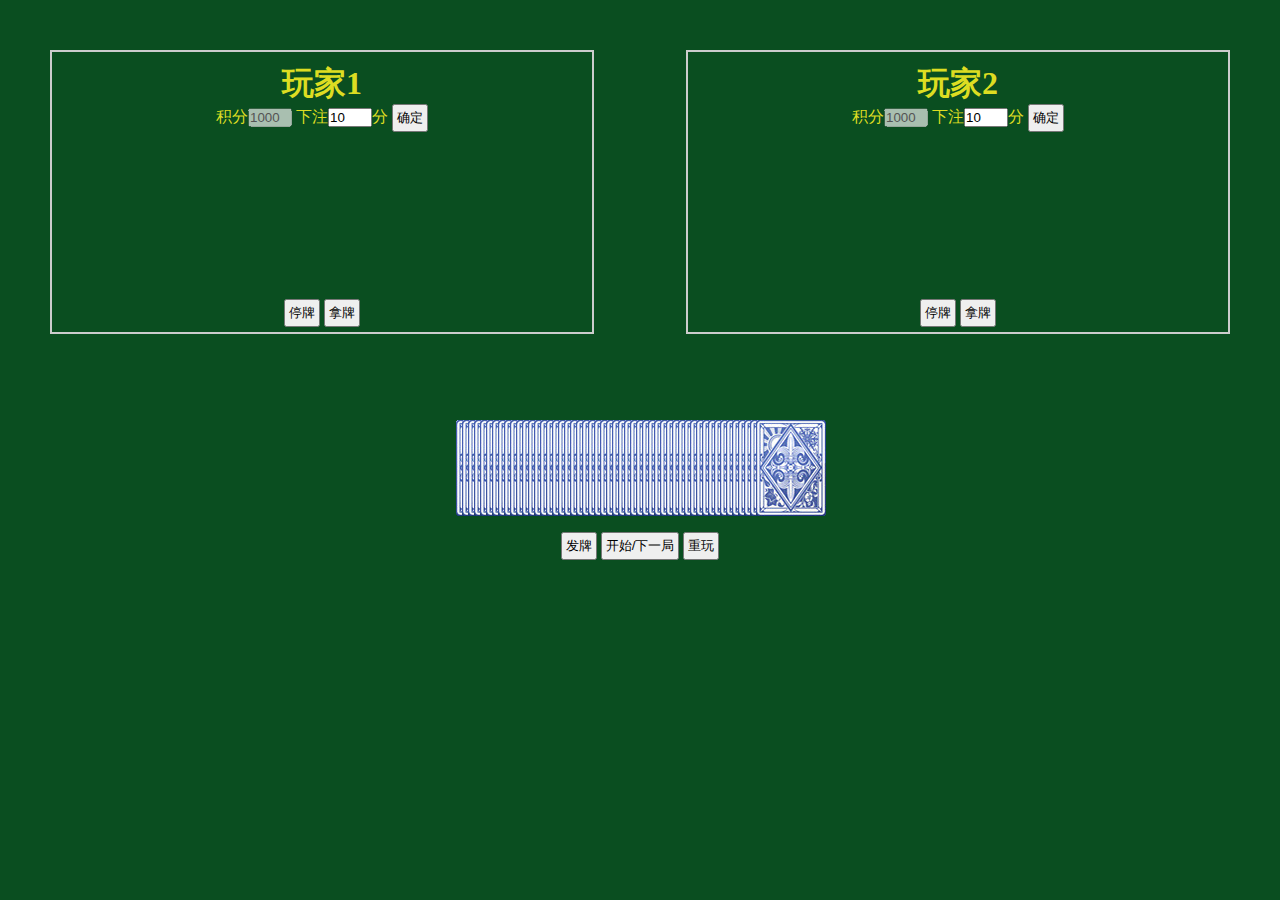
<file: Blackjack/index.html>
<!DOCTYPE html>
<html>
<head>
	<meta http-equiv="Content-Type" content="text/html; charset=utf-8" />
	<title>21点纸牌</title>
	<link rel="stylesheet" href="test.css">
</head>
<body>
	<section id="left">
		<h1 id="play1">玩家1 </h1>
		<div class="operation H-center">
				<label>积分<input type="text" value="1000" id="player1-win" disabled></label>
				<label>下注<input type="text" value="10" id="player1-bet">分</label>
				<button id="player1-submit">确定</button>
		</div>
		<div id="place-card-l" class="H-center">
			<img><img><img><img><img><img><img><img><img><img>
		</div>
		<div class="operation-2 H-center">
			<button id="player1-enough">停牌</button>
			<button id="player1-yao">拿牌</button>
		</div>
	</section>
	<section id="right">
		<h1 id="play2">玩家2</h1>
		<div class="operation H-center">
			<label>积分<input type="text" value="1000" id="player2-win" disabled></label>
			<label>下注<input type="text" value="10" id="player2-bet">分</label>
			<button id="player2-submit">确定</button>
		</div>
		<div id="place-card-r" class="H-center">
			<img><img><img><img><img><img><img><img><img><img>
		</div>
		<div class="operation-2 H-center">
			<button id="player2-enough">停牌</button>
			<button id="player2-yao">拿牌</button>
		</div>
	</section>
	<section id="center">

		<div id="center-1">
			<div  id= "card-bg-img">
				
			</div>
			<div class="operation-3 H-center">
				<button id="deal">发牌</button>
				<button id="pause">开始/下一局</button>
				<button id="restart">重玩</button>
			</div>
		</div>
	</section>
</body>
<script src="card.js"></script>
<script src="control.js"></script>
<script src="main.js"></script>
</html>
</file>
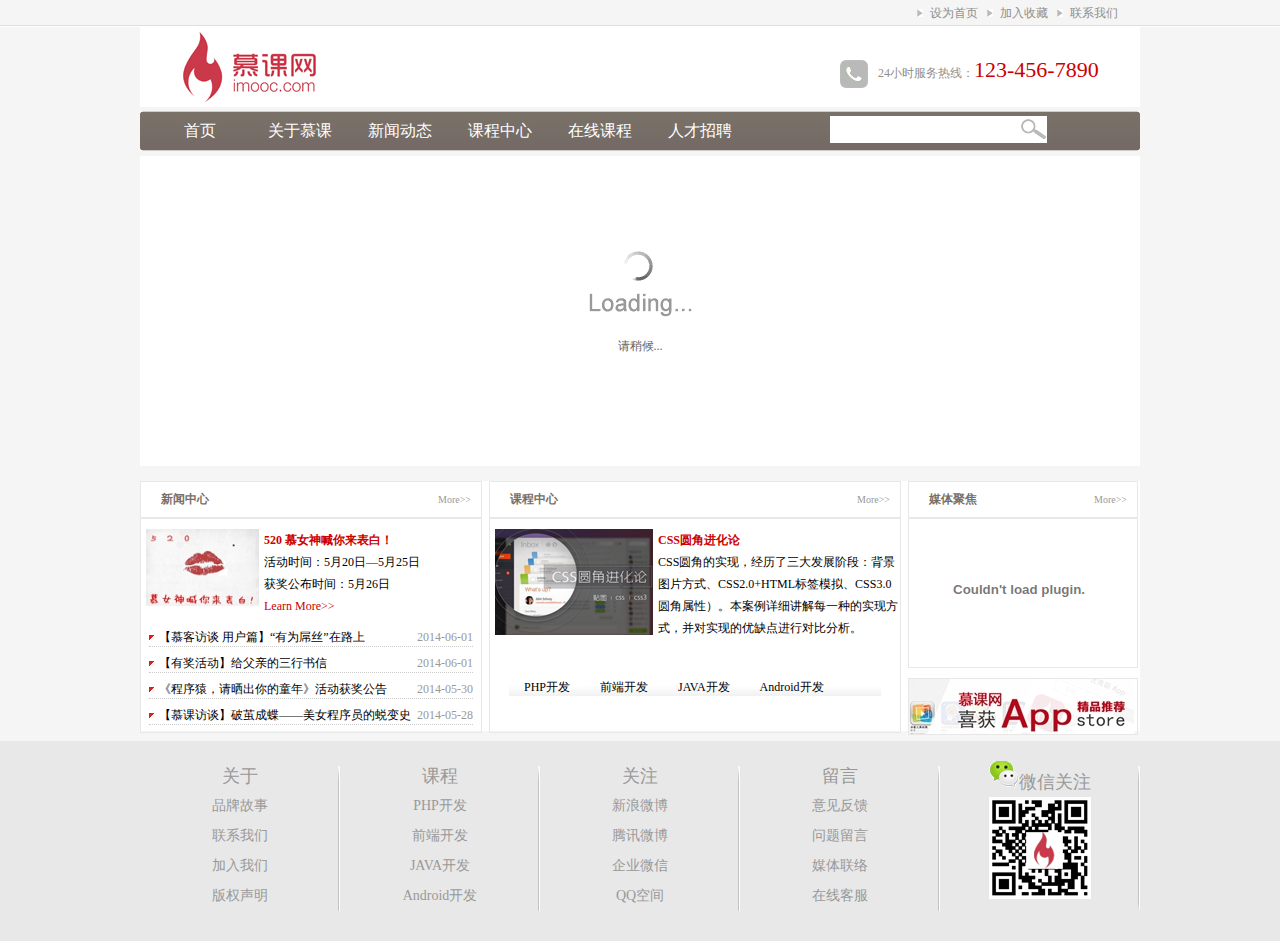
<file: company-basic-design/index.html>
<!DOCTYPE html>
<html >
<head>
<meta  charset="utf-8" />
<title>企业网站实例</title>
<link href="css/main.css" rel="stylesheet"  />
<script  src="js/myfocus-2.0.1.min.js"></script><!--引入myFocus库-->
<script >
    myFocus.set({
        id:'boxID',//焦点图盒子ID
        pattern:'mF_fancy',//风格应用的名称
        time:3,//切换时间间隔(秒)
        trigger:'click',//触发切换模式:'click'(点击)/'mouseover'(悬停)
        width:1000,//设置图片区域宽度(像素)
        height:310,//设置图片区域高度(像素)
        txtHeight:'default'//文字层高度设置(像素),'default'为默认高度，0为隐藏
    });
</script>
</head>

<body>
<div class="top">
  <div class="top_content">
    <ul>
      <li><a href="#">联系我们</a></li>
      <li><a  href="javascript:void(0)">加入收藏</a></li>
      <li><a  href="javascript:void(0)">设为首页</a></li>
    </ul>
  </div>
</div>
<!--页面顶端top结束-->

<div class="wrap">
  <div  class="logo">
    <div class="logo_left"><img src="images/logo.jpg" /></div>
    <div class="logo_right"><img src="images/tel.jpg" width="28" height="28" />24小时服务热线：<span class="tel">123-456-7890</span></div>
  </div>
  <!--logo结束-->
  
  <div class="nav">
    <div  class="nav_left"></div>
    <div class="nav_mid">
      <div class="nav_mid_left">
        <ul>
          <li><a href="#">首页</a></li>
          <li><a href="list.html">关于慕课</a></li>
          <li><a href="list.html">新闻动态</a></li>
          <li><a href="list.html">课程中心</a></li>
          <li><a href="list.html">在线课程</a></li>
          <li><a href="list.html">人才招聘</a></li>
        </ul>
      </div>
      <!--nav_mid_left结束-->
      <div class="nav_mid_right">
        <form action="" method="post">
          <input type="text" class="search_text" />
          <!--<input type="text" class="search_text" x-webkit-speech />-->
        </form>
      </div>
      <!--nav_mid_right结束--> 
    </div>
    <!--导航主体nav_mid结束-->
    <div class="nav_right"></div>
  </div>
  <!--nav结束-->
  
  <div class="ad">
    <div id="boxID"><!--焦点图盒子-->
      <div class="loading"><img src="images/loading.gif" alt="请稍候..." /></div>
      <!--载入画面(可删除)-->
      <div class="pic"><!--内容列表(li数目可随意增减)-->
        <ul>
          <li><a href="#"><img src="images/ad2.jpg" thumb="" alt="" text="详细描述2" /></a></li>
          <li><a href="#"><img src="images/ad3.jpg" thumb="" alt="" text="详细描述3" /></a></li>
          <li><a href="#"><img src="images/ad4.jpg" thumb="" alt="" text="详细描述4" /></a></li>
          <li><a href="#"><img src="images/ad3.jpg" thumb="" alt="" text="详细描述5" /></a></li>
        </ul>
      </div>
    </div>
  </div>
  <!--ad结束-->
  
  <div class="main">
    <div class="news">
      <div class="title">
        <h2 class="titile_left">新闻中心</h2>
        <span class="title_right"><a href="#">More&gt;&gt;</a></span> </div>
      <!--title结束-->
      
      <div class="pic_news"> <img src="images/news.jpg" alt="520 慕女神喊你来表白" width="113" height="77" />
        <h2><a href="news.html">520 慕女神喊你来表白！</a></h2>
        <p>活动时间：5月20日—5月25日<br />
          获奖公布时间：5月26日<br />
          <a href="news.html">Learn More>></a></p>
      </div>
      <!--pic_news结束-->
      
      <div class="news_list">
        <ul>
          <li><span>2014-06-01</span> <a href="news.html">【慕客访谈 用户篇】“有为屌丝”在路上</a></li>
          <li><span>2014-06-01</span><a href="news.html">【有奖活动】给父亲的三行书信</a></li>
          <li><span>2014-05-30</span><a href="news.html">《程序猿，请晒出你的童年》活动获奖公告</a></li>
          <li><span>2014-05-28</span><a href="news.html" title="aa">【慕课访谈】破茧成蝶——美女程序员的蜕变史</a></li>
        </ul>
      </div>
      <!--news_list结束--> 
      
    </div>
    <!--news结束-->
    
    <div class="products">
      <div class="title">
        <h2 class="titile_left">课程中心</h2>
        <span class="title_right"><a href="#">More&gt;&gt;</a></span> </div>
      <!--title结束-->
      
      <div class="product_list"><img src="images/css.jpg" alt="CSS圆角进化论" width="158" height="106" />
        <h2><a href="news.html">CSS圆角进化论</a></h2>
        <p> CSS圆角的实现，经历了三大发展阶段：背景图片方式、CSS2.0+HTML标签模拟、CSS3.0圆角属性）。本案例详细讲解每一种的实现方式，并对实现的优缺点进行对比分析。</p>
      </div>
      <!--product_list结束-->
      
      <div class="product_type">
        <ul>
          <li>PHP开发</li>
          <li>前端开发</li>
          <li>JAVA开发</li>
          <li>Android开发</li>
        </ul>
      </div>
    </div>
    <!--products结束-->
    
    <div class="sidebar">
      <div class="video">
        <div class="title">
          <h2 class="titile_left">媒体聚焦</h2>
          <span class="title_right"><a href="#">More&gt;&gt;</a></span> </div>
        <!--title结束-->
        <p class="video_content">
          <embed src="http://player.youku.com/player.php/sid/XNjkzMDE5MTUy/v.swf" allowFullScreen="true" quality="high" width="220" height="140" align="middle" allowScriptAccess="always" type="application/x-shockwave-flash"></embed>
        </p>
      </div>
      <!--video结束-->
      
      <div class="service"> <img src="images/app.jpg" /> </div>
    </div>
    <!--sidebar结束--> 
    
  </div>
  <!--main结束--> 
</div>
<!--最外层wrap结束  -->
<div class="copyright">
  <div class="copyright_content">
    <ul>
      <li>关于
        <ul>
          <li>品牌故事</li>
          <li>联系我们</li>
          <li>加入我们</li>
          <li>版权声明</li>
        </ul>
      </li>
      <li>课程
        <ul>
          <li>PHP开发</li>
          <li>前端开发</li>
          <li>JAVA开发</li>
          <li>Android开发</li>
        </ul>
      </li>
      <li>关注
        <ul>
          <li>新浪微博</li>
          <li>腾讯微博</li>
          <li>企业微信</li>
          <li>QQ空间</li>
        </ul>
      </li>
      <li>留言
        <ul>
          <li>意见反馈</li>
          <li>问题留言</li>
          <li>媒体联络</li>
          <li>在线客服</li>
        </ul>
      </li>
      <li><img src="images/weixin.png" alt="微信关注" width="30" height="27" />微信关注
        <ul>
          <li><img src="images/qrcode.jpg" alt="扫描关注慕课网官方微信" width="102" height="102" /></li>
        </ul>
      </li>
    </ul>
  </div>
  <!--copyright_content结束--> 
</div>
</body>
</html>
</file>
<file: Blackjack/test.css>
*{
	margin: 0px;
	padding: 0px;
}
body{
	background: #0A4E20;
	color: #dd2; 
}
section{
	display: block;
}
#left{
	position:absolute;
	top:50px;
	left: 50px;
	width: calc(50% - 100px);
	width:-moz-calc(50% - 100px);
	width:-webkit-calc(50% - 100px);
	height: 280px;
	border: 2px solid #ccc;
} 
#right{
	position: absolute;
	top:50px;
	right: 50px;
	width: calc(50% - 100px);
	width:-moz-calc(50% - 100px);
	width:-webkit-calc(50% - 100px);
	height: 280px;
	border: 2px solid #ccc;
}
h1{text-align: center;margin: 10px;}
.H-center{
	position: absolute;	
	width: calc(100% - 40px);
	left: 50%;
	text-align: center;
	transform: translate(-50%, -0);
	line-height: 30px;
}
.operation{top:50px;}
#center{
	position: relative;
	top:500px;
}
#center-1{
	position: absolute;
	top: 50%;
	left: 50%;
	transform: translate(-50%, -50%);
	width: calc(100% - 100px);
	height: 200px;
}
#place-card-l,#place-card-r{
	position: absolute;
	height: 100px;
	box-sizing:border-box;
	top: 125px;
	width: 180px; 

}
#place-card-r img,#place-card-l img{
	position: absolute;

}
input[type=text]{
	width: 40px;
}
.operation-2{top:245px;}
#card-bg-img{
	position: absolute;
	left: 50%;
	width: 380px;
	margin-left: -190px;
	top:20px;
}
.operation-3{top:130px;}
button{
	padding: 3px;

}
#card-bg-img img{
	position: absolute;
}
.hidden{
	display: none;
}
</file>
<file: company-basic-design/css/main.css>
﻿* {
	padding: 0px;
	margin: 0px;
	font-size: 12px;
}
body {
	background-color: #F5F5F5;
}
.wrap {
	width: 1000px;
	margin: 0 auto;
}
.top {
	width: 100%;
	height: 27px;
	background: url(../images/top_bg.jpg) repeat-x;
}
.top_content {
	width: 1000px;
	margin: 0 auto;
	line-height: 27px;
}
.top_content li {
	float: right;
	list-style-image: url(../images/arrow.jpg);
	width: 70px;
}
.top_content a:link, .top_content a:visited {
	color: #8E8E8E;
	text-decoration: none;
}
.top_content a:hover, .top_content a:active {
	color: #C00;
	text-decoration: none;
}
.logo {
	height: 80px;
	background-color: #FFF;
}
.logo_left {
	width: 375px;
	float: left;
	display: inline;
}
.logo_right {
	width: 300px;
	height: 28px;
	margin-top: 30px;
	float: right;
	display: inline;
	color: #8E8E8E;
}
.logo_right img {
	vertical-align: middle;
	margin-right: 10px;
}
.tel {
	font-family: "微软雅黑";
	font-size: 22px;
	color: #C00;
}
.nav {
	height: 40px;
	position:relative;
	width: 100%;
	overflow: hidden;
}
.nav_left {
	width: 10px;
	background: url(../images/nav_left.jpg) no-repeat;
}
.nav_mid {
	width: 980px;
	background: url(../images/nav_bg.jpg) repeat-x;
	line-height: 40px;
	display:block-inline;
}
.nav_right {
	width: 10px;
	background: url(../images/nav_right.jpg) no-repeat;
}
 .nav_left,.nav_mid, .nav_right {
	height: 40px;
	float:left;
}
.nav_mid li {
	float: left;
	list-style-type: none;
	width: 100px;
	font-family: "微软雅黑";
	text-align: center;
}
.nav_mid a:link, .nav_mid a:visited {
	font-size: 16px;
	color: #FFF;
	text-decoration: none;
}
.nav_mid a:hover, .nav_mid a:active {
	font-size: 16px;
	color: #FF0;
	text-decoration: none;
}
.nav_mid_left {
	width: 680px;
}
.nav_mid_right {
	width: 300px;
}
.nav_mid_left, .nav_mid_right {
	float: left;
	display: inline;
}
.search_text {
	width: 190px;
	float: left;
	height: 25px;
	margin-top: 5px;
	background: url(../images/search.jpg) no-repeat right center;
	background-color: #FFF;
	border: 1px solid #FFF;
	padding-right: 25px;
}
.ad {
	height: 320px;
	margin-top: 5px;
	overflow: hidden;
	width:100%;
}
.main {
	height: 250px;
	margin-top: 5px;
	background-color: #FFF;
}
.news {
	width: 340px;
}
.products {
	width: 410px;
	margin: 0 7px;
}
.sidebar {
	width: 230px;
	float: left;
	display: inline;
	height: 250px;
}
.news, .products {
	float: left;
	display: inline;
	height: 250px;
	border: 1px solid #E8E8E8;
}
.title {
	height: 35px;
	border-bottom: 2px solid #E8E8E8;
	font-size: 14px;
	font-family: "微软雅黑";
	line-height: 35px;
	font-weight: bold;
	color: #786F66;
}
.titile_left {
	width: 70%;
	float: left;
	padding-left: 20px;
}
.title_right {
	width: 20%;
	float: right;
	text-align: right;
}
.title_right a {
	color: #999;
	text-decoration: none;
	font-family: "ËÎÌå";
	font-size: 10px;
	font-weight: normal;
	padding-right: 10px;
}
.pic_news {
	height: 80px;
	margin-top: 10px;
	line-height: 22px;
}
.pic_news img, .product_list img {
	float: left;
	margin: 0 5px;
}
.pic_news a, .product_list a {
	color: #C00;
	text-decoration: none;
}
.red {
	color: #C00;
	font-weight: bold;
}
.news_list {
	/*height:90px;*/
	margin-top: 20px;
}
.news_list li {
	background: url(../images/list.jpg) no-repeat;
	list-style-type: none;
	padding-left: 10px;
	margin: 8px;
	border-bottom: 1px dotted #CCC;
	height: 17px;
	line-height: 17px;
}
.news_list span {
	float: right;
	color: #999;
}
.news_list a:link, .news_list a:visited {
	text-decoration: none;
	color: #000;
}
.news_list a:hover, .news_list a:active {
	color: #F00;
	text-decoration: none;
}
.product_list {
	height: 120px;
	margin-top: 10px;
	line-height: 22px;
}
.product_type {
	width: 372px;
	height: 37px;
	background: url(../images/product_type_bg.jpg) no-repeat;
	margin: 20px auto;
}
.product_type li {
	list-style-type: none;
	float: left;
	line-height: 37px;
	/*	width:65px;
*/	text-align: center;
	margin: 0 15px;
}
.video {
	height: 185px;
	margin-bottom: 10px;
	border: 1px solid #E8E8E8;
}
.video_content {
	height: 150px;
}
.service {
	height: 55px;
	border: 1px solid #E8E8E8;
}
.copyright {
	clear: both;
	width: 100%;
	height: 200px;
	background-color: #E8e8E8;
	margin-top: 10px;
}
.copyright_content {
	width: 1000px;
	height: 180px;
	margin: 0 auto;
	padding-top: 20px;
}
.copyright_content li {
	list-style-type: none;
	float: left;
	width: 200px;
	text-align: center;
	background: url(../images/line.png) no-repeat right center;
	font-size: 18px;
	font-family: "微软雅黑";
	line-height: 30px;
	color: #999;
}
.copyright_content li ul li {
	font-size: 14px;
}
.n_main {
	width: 1000px;
	min-height: 320px;
	_height: 320px;
	margin: 10px auto;
}
.n_main_left {
	width: 220px;
	float: left;
}
.n_main_right {
	width: 770px;
	float: right;
	background-color: #FFF;
}
.page
{
	height:40px;
	margin-top:10px;
	text-align:center;
}
.page a
{
	display:inline-block;
	border: 1px solid #E8E8E8;
    text-decoration:none;
	margin:5px;
	padding:5px 10px;;
	}
.page a:link,.page a:visited
{
	color:#000;
}
.page a:hover,.page a:active
{
	color:#FFF;
	background-color:#cc1b1b;
}

.n_main_left, .n_main_right {
	min-height: 320px;
	_height: 320px;
}
.n_main_l_title {
	height: 35px;
	background: url(../images/titile_bg.gif) repeat-x;
	line-height: 35px;
	padding-left: 20px;
	font-size: 14px;
	font-family: "微软雅黑";
	color: #666;
}
.n_main_l_content {
	height: 265px;
	background: url(../images/content_bg.gif) repeat-x left top;
	background-color: #FFF;
}
.n_main_l_content li {
	list-style-type: none;
	height: 30px;
	line-height: 30px;
	border-bottom: 1px dashed #E8E8E8;
	padding-top: 3px;
}
.n_main_l_content li a {
	color: #666;
	text-decoration: none;
	display: block;
	background: url(../images/li_bg.gif) no-repeat left center;
	padding-left: 15px;
}
.n_main_l_content li a:hover {
	color: #009CDF;
	text-decoration: none;
	background: url(../images/li_bg2.gif) no-repeat left center;
	background-color: #F2F2F2;
}
.n_main_r_title {
	height: 35px;
	line-height: 35px;
	background: url(../images/type_bg.png) repeat-x;
	padding-left: 20px;
	font-size: 14px;
	font-family: "微软雅黑";
	color: #666;
}
.n_main_r_news_title {
	font-size: 20px;
	font-family: "微软雅黑";
	text-align: center;
	margin: 10px 0;
}
.n_main_r_news_info {
	color: #666;
	text-align: center;
	border-bottom: 1px dotted #666;
}
.n_main_r_news_text {
	font-size: 14px;
	line-height: 25px;
	padding: 20px;
	text-indent: 2em;
}
</file>
